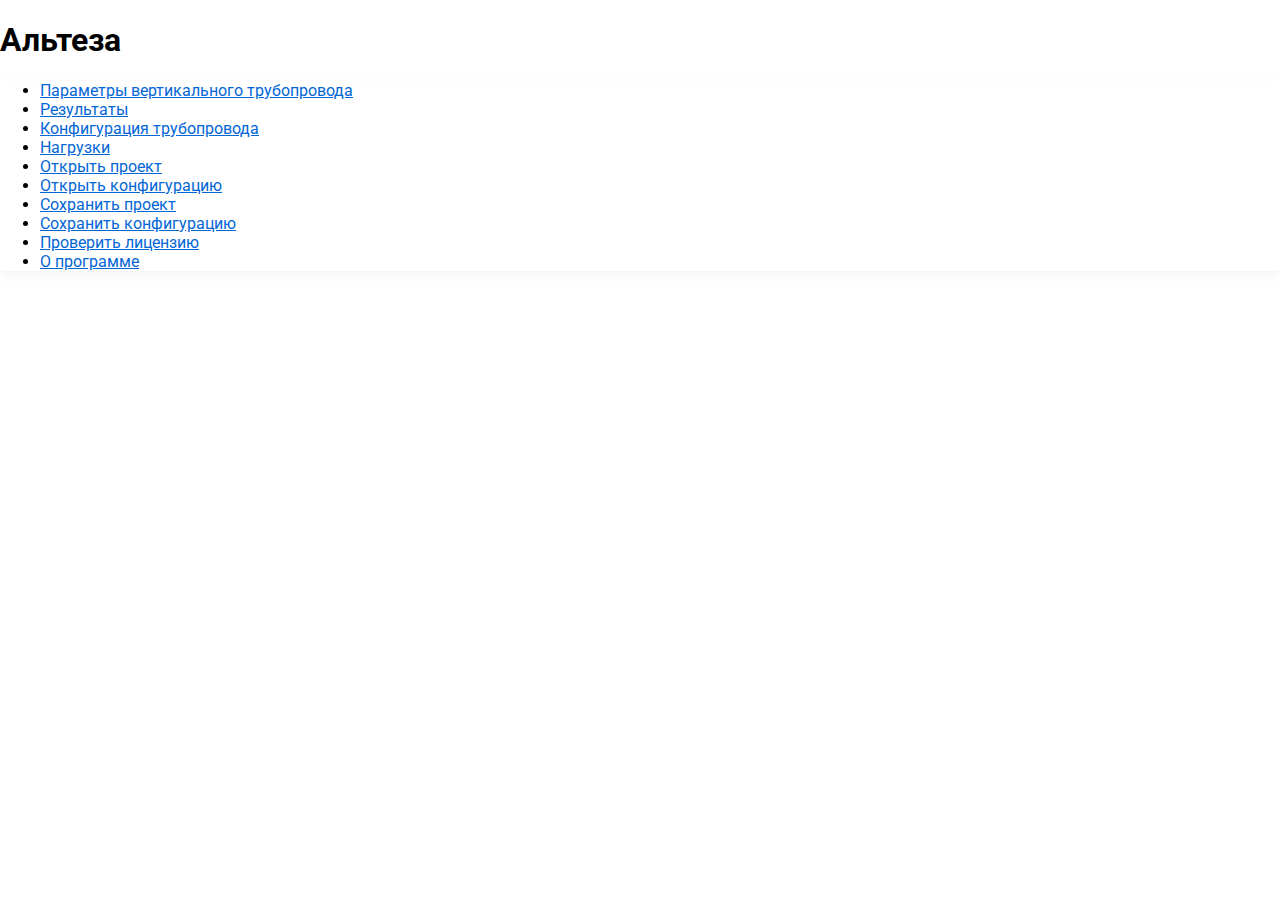
<file: index.html>
<!DOCTYPE html>
<html lang="en">
  <head>
    <meta charset="utf-8" />
    <title>Альтеза</title>
    <base href="https://ivantsov-aa.github.io/winforms/">

    <meta name="viewport" content="width=device-width, initial-scale=1" />
    <link rel="icon" type="image/x-icon" href="favicon.ico" />
      <link rel="preconnect" href="https://fonts.gstatic.com">
    <link href="https://fonts.googleapis.com/css2?family=Roboto:wght@300;400;500&display=swap" rel="stylesheet">
    <link href="https://fonts.googleapis.com/icon?family=Material+Icons" rel="stylesheet">
<link rel="stylesheet" href="styles.49ca7114cface9a26a9a.css"></head>
  <body>
    <app-root>Loading...</app-root>
  <script src="runtime-es2015.cdfb0ddb511f65fdc0a0.js" type="module"></script><script src="runtime-es5.cdfb0ddb511f65fdc0a0.js" nomodule defer></script><script src="polyfills-es5.026233df937cbf728097.js" nomodule defer></script><script src="polyfills-es2015.ffa9bb4e015925544f91.js" type="module"></script><script src="main-es2015.a7861c437849a9b32246.js" type="module"></script><script src="main-es5.a7861c437849a9b32246.js" nomodule defer></script></body>
</html>
</file>
<file: styles.49ca7114cface9a26a9a.css>
.mat-badge-content{font-weight:600;font-size:12px;font-family:Roboto,"Helvetica Neue",sans-serif}.mat-badge-small .mat-badge-content{font-size:9px}.mat-badge-large .mat-badge-content{font-size:24px}.mat-h1,.mat-headline,.mat-typography .mat-h1,.mat-typography .mat-headline,.mat-typography h1{font:400 24px/32px Roboto,"Helvetica Neue",sans-serif;letter-spacing:normal;margin:0 0 16px}.mat-h2,.mat-title,.mat-typography .mat-h2,.mat-typography .mat-title,.mat-typography h2{font:500 20px/32px Roboto,"Helvetica Neue",sans-serif;letter-spacing:normal;margin:0 0 16px}.mat-h3,.mat-subheading-2,.mat-typography .mat-h3,.mat-typography .mat-subheading-2,.mat-typography h3{font:400 16px/28px Roboto,"Helvetica Neue",sans-serif;letter-spacing:normal;margin:0 0 16px}.mat-h4,.mat-subheading-1,.mat-typography .mat-h4,.mat-typography .mat-subheading-1,.mat-typography h4{font:400 15px/24px Roboto,"Helvetica Neue",sans-serif;letter-spacing:normal;margin:0 0 16px}.mat-h5,.mat-typography .mat-h5,.mat-typography h5{font:400 calc(14px * .83)/20px Roboto,"Helvetica Neue",sans-serif;margin:0 0 12px}.mat-h6,.mat-typography .mat-h6,.mat-typography h6{font:400 calc(14px * .67)/20px Roboto,"Helvetica Neue",sans-serif;margin:0 0 12px}.mat-body-2,.mat-body-strong,.mat-typography .mat-body-2,.mat-typography .mat-body-strong{font:500 14px/24px Roboto,"Helvetica Neue",sans-serif;letter-spacing:normal}.mat-body,.mat-body-1,.mat-typography,.mat-typography .mat-body,.mat-typography .mat-body-1{font:400 14px/20px Roboto,"Helvetica Neue",sans-serif;letter-spacing:normal}.mat-body p,.mat-body-1 p,.mat-typography .mat-body p,.mat-typography .mat-body-1 p,.mat-typography p{margin:0 0 12px}.mat-caption,.mat-small,.mat-typography .mat-caption,.mat-typography .mat-small{font:400 12px/20px Roboto,"Helvetica Neue",sans-serif;letter-spacing:normal}.mat-display-4,.mat-typography .mat-display-4{font:300 112px/112px Roboto,"Helvetica Neue",sans-serif;letter-spacing:-.05em;margin:0 0 56px}.mat-display-3,.mat-typography .mat-display-3{font:400 56px/56px Roboto,"Helvetica Neue",sans-serif;letter-spacing:-.02em;margin:0 0 64px}.mat-display-2,.mat-typography .mat-display-2{font:400 45px/48px Roboto,"Helvetica Neue",sans-serif;letter-spacing:-.005em;margin:0 0 64px}.mat-display-1,.mat-typography .mat-display-1{font:400 34px/40px Roboto,"Helvetica Neue",sans-serif;letter-spacing:normal;margin:0 0 64px}.mat-bottom-sheet-container{font:400 14px/20px Roboto,"Helvetica Neue",sans-serif;letter-spacing:normal}.mat-button,.mat-fab,.mat-flat-button,.mat-icon-button,.mat-mini-fab,.mat-raised-button,.mat-stroked-button{font-family:Roboto,"Helvetica Neue",sans-serif;font-size:14px;font-weight:500}.mat-button-toggle,.mat-card{font-family:Roboto,"Helvetica Neue",sans-serif}.mat-card-title{font-size:24px;font-weight:500}.mat-card-header .mat-card-title{font-size:20px}.mat-card-content,.mat-card-subtitle{font-size:14px}.mat-checkbox{font-family:Roboto,"Helvetica Neue",sans-serif}.mat-checkbox-layout .mat-checkbox-label{line-height:24px}.mat-chip{font-size:14px;font-weight:500}.mat-chip .mat-chip-remove.mat-icon,.mat-chip .mat-chip-trailing-icon.mat-icon{font-size:18px}.mat-table{font-family:Roboto,"Helvetica Neue",sans-serif}.mat-header-cell{font-size:12px;font-weight:500}.mat-cell,.mat-footer-cell{font-size:14px}.mat-calendar{font-family:Roboto,"Helvetica Neue",sans-serif}.mat-calendar-body{font-size:13px}.mat-calendar-body-label,.mat-calendar-period-button{font-size:14px;font-weight:500}.mat-calendar-table-header th{font-size:11px;font-weight:400}.mat-dialog-title{font:500 20px/32px Roboto,"Helvetica Neue",sans-serif;letter-spacing:normal}.mat-expansion-panel-header{font-family:Roboto,"Helvetica Neue",sans-serif;font-size:15px;font-weight:400}.mat-expansion-panel-content{font:400 14px/20px Roboto,"Helvetica Neue",sans-serif;letter-spacing:normal}.mat-form-field{font-size:inherit;font-weight:400;line-height:1.125;font-family:Roboto,"Helvetica Neue",sans-serif;letter-spacing:normal}.mat-form-field-wrapper{padding-bottom:1.34375em}.mat-form-field-prefix .mat-icon,.mat-form-field-suffix .mat-icon{font-size:150%;line-height:1.125}.mat-form-field-prefix .mat-icon-button,.mat-form-field-suffix .mat-icon-button{height:1.5em;width:1.5em}.mat-form-field-prefix .mat-icon-button .mat-icon,.mat-form-field-suffix .mat-icon-button .mat-icon{height:1.125em;line-height:1.125}.mat-form-field-infix{padding:.5em 0;border-top:.84375em solid transparent}.mat-form-field-can-float .mat-input-server:focus+.mat-form-field-label-wrapper .mat-form-field-label,.mat-form-field-can-float.mat-form-field-should-float .mat-form-field-label{transform:translateY(-1.34375em) scale(.75);width:133.3333333333%}.mat-form-field-can-float .mat-input-server[label]:not(:label-shown)+.mat-form-field-label-wrapper .mat-form-field-label{transform:translateY(-1.34374em) scale(.75);width:133.3333433333%}.mat-form-field-label-wrapper{top:-.84375em;padding-top:.84375em}.mat-form-field-label{top:1.34375em}.mat-form-field-underline{bottom:1.34375em}.mat-form-field-subscript-wrapper{font-size:75%;margin-top:.6666666667em;top:calc(100% - 1.7916666667em)}.mat-form-field-appearance-legacy .mat-form-field-wrapper{padding-bottom:1.25em}.mat-form-field-appearance-legacy .mat-form-field-infix{padding:.4375em 0}.mat-form-field-appearance-legacy.mat-form-field-can-float .mat-input-server:focus+.mat-form-field-label-wrapper .mat-form-field-label,.mat-form-field-appearance-legacy.mat-form-field-can-float.mat-form-field-should-float .mat-form-field-label{transform:translateY(-1.28125em) scale(.75) perspective(100px) translateZ(.001px);width:133.3333333333%}.mat-form-field-appearance-legacy.mat-form-field-can-float .mat-form-field-autofill-control:-webkit-autofill+.mat-form-field-label-wrapper .mat-form-field-label{transform:translateY(-1.28125em) scale(.75) perspective(100px) translateZ(.00101px);width:133.3333433333%}.mat-form-field-appearance-legacy.mat-form-field-can-float .mat-input-server[label]:not(:label-shown)+.mat-form-field-label-wrapper .mat-form-field-label{transform:translateY(-1.28125em) scale(.75) perspective(100px) translateZ(.00102px);width:133.3333533333%}.mat-form-field-appearance-legacy .mat-form-field-label{top:1.28125em}.mat-form-field-appearance-legacy .mat-form-field-subscript-wrapper{margin-top:.5416666667em;top:calc(100% - 1.6666666667em)}@media print{.mat-form-field-appearance-legacy.mat-form-field-can-float .mat-input-server:focus+.mat-form-field-label-wrapper .mat-form-field-label,.mat-form-field-appearance-legacy.mat-form-field-can-float.mat-form-field-should-float .mat-form-field-label{transform:translateY(-1.28122em) scale(.75)}.mat-form-field-appearance-legacy.mat-form-field-can-float .mat-form-field-autofill-control:-webkit-autofill+.mat-form-field-label-wrapper .mat-form-field-label{transform:translateY(-1.28121em) scale(.75)}.mat-form-field-appearance-legacy.mat-form-field-can-float .mat-input-server[label]:not(:label-shown)+.mat-form-field-label-wrapper .mat-form-field-label{transform:translateY(-1.2812em) scale(.75)}}.mat-form-field-appearance-fill .mat-form-field-infix{padding:.25em 0 .75em}.mat-form-field-appearance-fill .mat-form-field-label{top:1.09375em;margin-top:-.5em}.mat-form-field-appearance-fill.mat-form-field-can-float .mat-input-server:focus+.mat-form-field-label-wrapper .mat-form-field-label,.mat-form-field-appearance-fill.mat-form-field-can-float.mat-form-field-should-float .mat-form-field-label{transform:translateY(-.59375em) scale(.75);width:133.3333333333%}.mat-form-field-appearance-fill.mat-form-field-can-float .mat-input-server[label]:not(:label-shown)+.mat-form-field-label-wrapper .mat-form-field-label{transform:translateY(-.59374em) scale(.75);width:133.3333433333%}.mat-form-field-appearance-outline .mat-form-field-infix{padding:1em 0}.mat-form-field-appearance-outline .mat-form-field-label{top:1.84375em;margin-top:-.25em}.mat-form-field-appearance-outline.mat-form-field-can-float .mat-input-server:focus+.mat-form-field-label-wrapper .mat-form-field-label,.mat-form-field-appearance-outline.mat-form-field-can-float.mat-form-field-should-float .mat-form-field-label{transform:translateY(-1.59375em) scale(.75);width:133.3333333333%}.mat-form-field-appearance-outline.mat-form-field-can-float .mat-input-server[label]:not(:label-shown)+.mat-form-field-label-wrapper .mat-form-field-label{transform:translateY(-1.59374em) scale(.75);width:133.3333433333%}.mat-grid-tile-footer,.mat-grid-tile-header{font-size:14px}.mat-grid-tile-footer .mat-line,.mat-grid-tile-header .mat-line{white-space:nowrap;overflow:hidden;text-overflow:ellipsis;display:block;box-sizing:border-box}.mat-grid-tile-footer .mat-line:nth-child(n+2),.mat-grid-tile-header .mat-line:nth-child(n+2){font-size:12px}input.mat-input-element{margin-top:-.0625em}.mat-menu-item{font-family:Roboto,"Helvetica Neue",sans-serif;font-size:14px;font-weight:400}.mat-paginator,.mat-paginator-page-size .mat-select-trigger{font-family:Roboto,"Helvetica Neue",sans-serif;font-size:12px}.mat-radio-button,.mat-select{font-family:Roboto,"Helvetica Neue",sans-serif}.mat-select-trigger{height:1.125em}.mat-slide-toggle-content{font-family:Roboto,"Helvetica Neue",sans-serif}.mat-slider-thumb-label-text{font-family:Roboto,"Helvetica Neue",sans-serif;font-size:12px;font-weight:500}.mat-stepper-horizontal,.mat-stepper-vertical{font-family:Roboto,"Helvetica Neue",sans-serif}.mat-step-label{font-size:14px;font-weight:400}.mat-step-sub-label-error{font-weight:400}.mat-step-label-error{font-size:14px}.mat-step-label-selected{font-size:14px;font-weight:500}.mat-tab-group{font-family:Roboto,"Helvetica Neue",sans-serif}.mat-tab-label,.mat-tab-link{font-family:Roboto,"Helvetica Neue",sans-serif;font-size:14px;font-weight:500}.mat-toolbar,.mat-toolbar h1,.mat-toolbar h2,.mat-toolbar h3,.mat-toolbar h4,.mat-toolbar h5,.mat-toolbar h6{font:500 20px/32px Roboto,"Helvetica Neue",sans-serif;letter-spacing:normal;margin:0}.mat-tooltip{font-family:Roboto,"Helvetica Neue",sans-serif;font-size:10px;padding-top:6px;padding-bottom:6px}.mat-tooltip-handset{font-size:14px;padding-top:8px;padding-bottom:8px}.mat-list-item,.mat-list-option{font-family:Roboto,"Helvetica Neue",sans-serif}.mat-list-base .mat-list-item{font-size:16px}.mat-list-base .mat-list-item .mat-line{white-space:nowrap;overflow:hidden;text-overflow:ellipsis;display:block;box-sizing:border-box}.mat-list-base .mat-list-item .mat-line:nth-child(n+2){font-size:14px}.mat-list-base .mat-list-option{font-size:16px}.mat-list-base .mat-list-option .mat-line{white-space:nowrap;overflow:hidden;text-overflow:ellipsis;display:block;box-sizing:border-box}.mat-list-base .mat-list-option .mat-line:nth-child(n+2){font-size:14px}.mat-list-base[dense] .mat-list-item{font-size:12px}.mat-list-base[dense] .mat-list-item .mat-line{white-space:nowrap;overflow:hidden;text-overflow:ellipsis;display:block;box-sizing:border-box}.mat-list-base[dense] .mat-list-item .mat-line:nth-child(n+2),.mat-list-base[dense] .mat-list-option{font-size:12px}.mat-list-base[dense] .mat-list-option .mat-line{white-space:nowrap;overflow:hidden;text-overflow:ellipsis;display:block;box-sizing:border-box}.mat-list-base[dense] .mat-list-option .mat-line:nth-child(n+2){font-size:12px}.mat-list-base[dense] .mat-subheader{font-family:Roboto,"Helvetica Neue",sans-serif;font-size:12px;font-weight:500}.mat-option{font-family:Roboto,"Helvetica Neue",sans-serif;font-size:16px;color:rgba(0,0,0,.87)}.mat-optgroup-label{font:500 14px/24px Roboto,"Helvetica Neue",sans-serif;letter-spacing:normal;color:rgba(0,0,0,.54)}.mat-simple-snackbar{font-family:Roboto,"Helvetica Neue",sans-serif;font-size:14px}.mat-simple-snackbar-action{line-height:1;font-family:inherit;font-size:inherit;font-weight:500}.mat-ripple{overflow:hidden;position:relative}.mat-ripple:not(:empty){transform:translateZ(0)}.mat-ripple.mat-ripple-unbounded{overflow:visible}.mat-ripple-element{position:absolute;border-radius:50%;pointer-events:none;transition:opacity,transform 0s cubic-bezier(0,0,.2,1);transform:scale(0)}.cdk-high-contrast-active .mat-ripple-element{display:none}.cdk-visually-hidden{border:0;clip:rect(0 0 0 0);height:1px;margin:-1px;overflow:hidden;padding:0;position:absolute;width:1px;white-space:nowrap;outline:0;-webkit-appearance:none;-moz-appearance:none}.cdk-global-overlay-wrapper,.cdk-overlay-container{pointer-events:none;top:0;left:0;height:100%;width:100%}.cdk-overlay-container{position:fixed;z-index:1000}.cdk-overlay-container:empty{display:none}.cdk-global-overlay-wrapper{display:flex;position:absolute;z-index:1000}.cdk-overlay-pane{position:absolute;pointer-events:auto;box-sizing:border-box;z-index:1000;display:flex;max-width:100%;max-height:100%}.cdk-overlay-backdrop{position:absolute;top:0;bottom:0;left:0;right:0;z-index:1000;pointer-events:auto;-webkit-tap-highlight-color:transparent;transition:opacity .4s cubic-bezier(.25,.8,.25,1);opacity:0}.cdk-overlay-backdrop.cdk-overlay-backdrop-showing{opacity:1}.cdk-high-contrast-active .cdk-overlay-backdrop.cdk-overlay-backdrop-showing{opacity:.6}.cdk-overlay-dark-backdrop{background:rgba(0,0,0,.32)}.cdk-overlay-transparent-backdrop{transition:visibility 1ms linear,opacity 1ms linear;visibility:hidden;opacity:1}.cdk-overlay-transparent-backdrop.cdk-overlay-backdrop-showing{opacity:0;visibility:visible}.cdk-overlay-connected-position-bounding-box{position:absolute;z-index:1000;display:flex;flex-direction:column;min-width:1px;min-height:1px}.cdk-global-scrollblock{position:fixed;width:100%;overflow-y:scroll}textarea.cdk-textarea-autosize{resize:none}textarea.cdk-textarea-autosize-measuring{padding:2px 0!important;box-sizing:content-box!important;height:auto!important;overflow:hidden!important}textarea.cdk-textarea-autosize-measuring-firefox{padding:2px 0!important;box-sizing:content-box!important;height:0!important}@keyframes cdk-text-field-autofill-start{/*!*/}@keyframes cdk-text-field-autofill-end{/*!*/}.cdk-text-field-autofill-monitored:-webkit-autofill{animation:0s 1ms cdk-text-field-autofill-start}.cdk-text-field-autofill-monitored:not(:-webkit-autofill){animation:0s 1ms cdk-text-field-autofill-end}.mat-focus-indicator,.mat-mdc-focus-indicator{position:relative}.mat-ripple-element{background-color:rgba(0,0,0,.1)}.mat-option.mat-selected:not(.mat-option-multiple):not(.mat-option-disabled),.mat-option:focus:not(.mat-option-disabled),.mat-option:hover:not(.mat-option-disabled){background:rgba(0,0,0,.04)}.mat-option.mat-active{background:rgba(0,0,0,.04);color:rgba(0,0,0,.87)}.mat-option.mat-option-disabled{color:rgba(0,0,0,.38)}.mat-primary .mat-option.mat-selected:not(.mat-option-disabled){color:#3f51b5}.mat-accent .mat-option.mat-selected:not(.mat-option-disabled){color:#ff4081}.mat-warn .mat-option.mat-selected:not(.mat-option-disabled){color:#f44336}.mat-optgroup-disabled .mat-optgroup-label{color:rgba(0,0,0,.38)}.mat-pseudo-checkbox{color:rgba(0,0,0,.54)}.mat-pseudo-checkbox::after{color:#fafafa}.mat-pseudo-checkbox-disabled{color:#b0b0b0}.mat-primary .mat-pseudo-checkbox-checked,.mat-primary .mat-pseudo-checkbox-indeterminate{background:#3f51b5}.mat-accent .mat-pseudo-checkbox-checked,.mat-accent .mat-pseudo-checkbox-indeterminate,.mat-pseudo-checkbox-checked,.mat-pseudo-checkbox-indeterminate{background:#ff4081}.mat-warn .mat-pseudo-checkbox-checked,.mat-warn .mat-pseudo-checkbox-indeterminate{background:#f44336}.mat-pseudo-checkbox-checked.mat-pseudo-checkbox-disabled,.mat-pseudo-checkbox-indeterminate.mat-pseudo-checkbox-disabled{background:#b0b0b0}.mat-app-background{background-color:#fafafa;color:rgba(0,0,0,.87)}.mat-elevation-z0{box-shadow:0 0 0 0 rgba(0,0,0,.2),0 0 0 0 rgba(0,0,0,.14),0 0 0 0 rgba(0,0,0,.12)}.mat-elevation-z1{box-shadow:0 2px 1px -1px rgba(0,0,0,.2),0 1px 1px 0 rgba(0,0,0,.14),0 1px 3px 0 rgba(0,0,0,.12)}.mat-elevation-z2{box-shadow:0 3px 1px -2px rgba(0,0,0,.2),0 2px 2px 0 rgba(0,0,0,.14),0 1px 5px 0 rgba(0,0,0,.12)}.mat-elevation-z3{box-shadow:0 3px 3px -2px rgba(0,0,0,.2),0 3px 4px 0 rgba(0,0,0,.14),0 1px 8px 0 rgba(0,0,0,.12)}.mat-elevation-z4{box-shadow:0 2px 4px -1px rgba(0,0,0,.2),0 4px 5px 0 rgba(0,0,0,.14),0 1px 10px 0 rgba(0,0,0,.12)}.mat-elevation-z5{box-shadow:0 3px 5px -1px rgba(0,0,0,.2),0 5px 8px 0 rgba(0,0,0,.14),0 1px 14px 0 rgba(0,0,0,.12)}.mat-elevation-z6{box-shadow:0 3px 5px -1px rgba(0,0,0,.2),0 6px 10px 0 rgba(0,0,0,.14),0 1px 18px 0 rgba(0,0,0,.12)}.mat-elevation-z7{box-shadow:0 4px 5px -2px rgba(0,0,0,.2),0 7px 10px 1px rgba(0,0,0,.14),0 2px 16px 1px rgba(0,0,0,.12)}.mat-elevation-z8{box-shadow:0 5px 5px -3px rgba(0,0,0,.2),0 8px 10px 1px rgba(0,0,0,.14),0 3px 14px 2px rgba(0,0,0,.12)}.mat-elevation-z9{box-shadow:0 5px 6px -3px rgba(0,0,0,.2),0 9px 12px 1px rgba(0,0,0,.14),0 3px 16px 2px rgba(0,0,0,.12)}.mat-elevation-z10{box-shadow:0 6px 6px -3px rgba(0,0,0,.2),0 10px 14px 1px rgba(0,0,0,.14),0 4px 18px 3px rgba(0,0,0,.12)}.mat-elevation-z11{box-shadow:0 6px 7px -4px rgba(0,0,0,.2),0 11px 15px 1px rgba(0,0,0,.14),0 4px 20px 3px rgba(0,0,0,.12)}.mat-elevation-z12{box-shadow:0 7px 8px -4px rgba(0,0,0,.2),0 12px 17px 2px rgba(0,0,0,.14),0 5px 22px 4px rgba(0,0,0,.12)}.mat-elevation-z13{box-shadow:0 7px 8px -4px rgba(0,0,0,.2),0 13px 19px 2px rgba(0,0,0,.14),0 5px 24px 4px rgba(0,0,0,.12)}.mat-elevation-z14{box-shadow:0 7px 9px -4px rgba(0,0,0,.2),0 14px 21px 2px rgba(0,0,0,.14),0 5px 26px 4px rgba(0,0,0,.12)}.mat-elevation-z15{box-shadow:0 8px 9px -5px rgba(0,0,0,.2),0 15px 22px 2px rgba(0,0,0,.14),0 6px 28px 5px rgba(0,0,0,.12)}.mat-elevation-z16{box-shadow:0 8px 10px -5px rgba(0,0,0,.2),0 16px 24px 2px rgba(0,0,0,.14),0 6px 30px 5px rgba(0,0,0,.12)}.mat-elevation-z17{box-shadow:0 8px 11px -5px rgba(0,0,0,.2),0 17px 26px 2px rgba(0,0,0,.14),0 6px 32px 5px rgba(0,0,0,.12)}.mat-elevation-z18{box-shadow:0 9px 11px -5px rgba(0,0,0,.2),0 18px 28px 2px rgba(0,0,0,.14),0 7px 34px 6px rgba(0,0,0,.12)}.mat-elevation-z19{box-shadow:0 9px 12px -6px rgba(0,0,0,.2),0 19px 29px 2px rgba(0,0,0,.14),0 7px 36px 6px rgba(0,0,0,.12)}.mat-elevation-z20{box-shadow:0 10px 13px -6px rgba(0,0,0,.2),0 20px 31px 3px rgba(0,0,0,.14),0 8px 38px 7px rgba(0,0,0,.12)}.mat-elevation-z21{box-shadow:0 10px 13px -6px rgba(0,0,0,.2),0 21px 33px 3px rgba(0,0,0,.14),0 8px 40px 7px rgba(0,0,0,.12)}.mat-elevation-z22{box-shadow:0 10px 14px -6px rgba(0,0,0,.2),0 22px 35px 3px rgba(0,0,0,.14),0 8px 42px 7px rgba(0,0,0,.12)}.mat-elevation-z23{box-shadow:0 11px 14px -7px rgba(0,0,0,.2),0 23px 36px 3px rgba(0,0,0,.14),0 9px 44px 8px rgba(0,0,0,.12)}.mat-elevation-z24{box-shadow:0 11px 15px -7px rgba(0,0,0,.2),0 24px 38px 3px rgba(0,0,0,.14),0 9px 46px 8px rgba(0,0,0,.12)}.mat-theme-loaded-marker{display:none}.mat-autocomplete-panel{background:#fff;color:rgba(0,0,0,.87)}.mat-autocomplete-panel:not([class*=mat-elevation-z]){box-shadow:0 2px 4px -1px rgba(0,0,0,.2),0 4px 5px 0 rgba(0,0,0,.14),0 1px 10px 0 rgba(0,0,0,.12)}.mat-autocomplete-panel .mat-option.mat-selected:not(.mat-active):not(:hover){background:#fff}.mat-autocomplete-panel .mat-option.mat-selected:not(.mat-active):not(:hover):not(.mat-option-disabled){color:rgba(0,0,0,.87)}.mat-badge{position:relative}.mat-badge.mat-badge{overflow:visible}.mat-badge-hidden .mat-badge-content{display:none}.mat-badge-content{position:absolute;text-align:center;display:inline-block;border-radius:50%;transition:transform .2s ease-in-out;transform:scale(.6);overflow:hidden;white-space:nowrap;text-overflow:ellipsis;pointer-events:none;color:#fff;background:#3f51b5}.mat-badge-content._mat-animation-noopable,.ng-animate-disabled .mat-badge-content{transition:none}.mat-badge-content.mat-badge-active{transform:none}.mat-badge-small .mat-badge-content{width:16px;height:16px;line-height:16px}.mat-badge-small.mat-badge-above .mat-badge-content{top:-8px}.mat-badge-small.mat-badge-below .mat-badge-content{bottom:-8px}.mat-badge-small.mat-badge-before .mat-badge-content{left:-16px}[dir=rtl] .mat-badge-small.mat-badge-before .mat-badge-content{left:auto;right:-16px}.mat-badge-small.mat-badge-after .mat-badge-content{right:-16px}[dir=rtl] .mat-badge-small.mat-badge-after .mat-badge-content{right:auto;left:-16px}.mat-badge-small.mat-badge-overlap.mat-badge-before .mat-badge-content{left:-8px}[dir=rtl] .mat-badge-small.mat-badge-overlap.mat-badge-before .mat-badge-content{left:auto;right:-8px}.mat-badge-small.mat-badge-overlap.mat-badge-after .mat-badge-content{right:-8px}[dir=rtl] .mat-badge-small.mat-badge-overlap.mat-badge-after .mat-badge-content{right:auto;left:-8px}.mat-badge-medium .mat-badge-content{width:22px;height:22px;line-height:22px}.mat-badge-medium.mat-badge-above .mat-badge-content{top:-11px}.mat-badge-medium.mat-badge-below .mat-badge-content{bottom:-11px}.mat-badge-medium.mat-badge-before .mat-badge-content{left:-22px}[dir=rtl] .mat-badge-medium.mat-badge-before .mat-badge-content{left:auto;right:-22px}.mat-badge-medium.mat-badge-after .mat-badge-content{right:-22px}[dir=rtl] .mat-badge-medium.mat-badge-after .mat-badge-content{right:auto;left:-22px}.mat-badge-medium.mat-badge-overlap.mat-badge-before .mat-badge-content{left:-11px}[dir=rtl] .mat-badge-medium.mat-badge-overlap.mat-badge-before .mat-badge-content{left:auto;right:-11px}.mat-badge-medium.mat-badge-overlap.mat-badge-after .mat-badge-content{right:-11px}[dir=rtl] .mat-badge-medium.mat-badge-overlap.mat-badge-after .mat-badge-content{right:auto;left:-11px}.mat-badge-large .mat-badge-content{width:28px;height:28px;line-height:28px}.mat-badge-large.mat-badge-above .mat-badge-content{top:-14px}.mat-badge-large.mat-badge-below .mat-badge-content{bottom:-14px}.mat-badge-large.mat-badge-before .mat-badge-content{left:-28px}[dir=rtl] .mat-badge-large.mat-badge-before .mat-badge-content{left:auto;right:-28px}.mat-badge-large.mat-badge-after .mat-badge-content{right:-28px}[dir=rtl] .mat-badge-large.mat-badge-after .mat-badge-content{right:auto;left:-28px}.mat-badge-large.mat-badge-overlap.mat-badge-before .mat-badge-content{left:-14px}[dir=rtl] .mat-badge-large.mat-badge-overlap.mat-badge-before .mat-badge-content{left:auto;right:-14px}.mat-badge-large.mat-badge-overlap.mat-badge-after .mat-badge-content{right:-14px}[dir=rtl] .mat-badge-large.mat-badge-overlap.mat-badge-after .mat-badge-content{right:auto;left:-14px}.cdk-high-contrast-active .mat-badge-content{outline:solid 1px;border-radius:0}.mat-badge-accent .mat-badge-content{background:#ff4081;color:#fff}.mat-badge-warn .mat-badge-content{color:#fff;background:#f44336}.mat-badge-disabled .mat-badge-content{background:#b9b9b9;color:rgba(0,0,0,.38)}.mat-bottom-sheet-container{box-shadow:0 8px 10px -5px rgba(0,0,0,.2),0 16px 24px 2px rgba(0,0,0,.14),0 6px 30px 5px rgba(0,0,0,.12);background:#fff;color:rgba(0,0,0,.87)}.mat-button,.mat-icon-button,.mat-stroked-button{color:inherit;background:0 0}.mat-button.mat-primary,.mat-icon-button.mat-primary,.mat-stroked-button.mat-primary{color:#3f51b5}.mat-button.mat-accent,.mat-icon-button.mat-accent,.mat-stroked-button.mat-accent{color:#ff4081}.mat-button.mat-warn,.mat-icon-button.mat-warn,.mat-stroked-button.mat-warn{color:#f44336}.mat-button.mat-accent.mat-button-disabled,.mat-button.mat-button-disabled.mat-button-disabled,.mat-button.mat-primary.mat-button-disabled,.mat-button.mat-warn.mat-button-disabled,.mat-icon-button.mat-accent.mat-button-disabled,.mat-icon-button.mat-button-disabled.mat-button-disabled,.mat-icon-button.mat-primary.mat-button-disabled,.mat-icon-button.mat-warn.mat-button-disabled,.mat-stroked-button.mat-accent.mat-button-disabled,.mat-stroked-button.mat-button-disabled.mat-button-disabled,.mat-stroked-button.mat-primary.mat-button-disabled,.mat-stroked-button.mat-warn.mat-button-disabled{color:rgba(0,0,0,.26)}.mat-button.mat-primary .mat-button-focus-overlay,.mat-icon-button.mat-primary .mat-button-focus-overlay,.mat-stroked-button.mat-primary .mat-button-focus-overlay{background-color:#3f51b5}.mat-button.mat-accent .mat-button-focus-overlay,.mat-icon-button.mat-accent .mat-button-focus-overlay,.mat-stroked-button.mat-accent .mat-button-focus-overlay{background-color:#ff4081}.mat-button.mat-warn .mat-button-focus-overlay,.mat-icon-button.mat-warn .mat-button-focus-overlay,.mat-stroked-button.mat-warn .mat-button-focus-overlay{background-color:#f44336}.mat-button.mat-button-disabled .mat-button-focus-overlay,.mat-icon-button.mat-button-disabled .mat-button-focus-overlay,.mat-stroked-button.mat-button-disabled .mat-button-focus-overlay{background-color:transparent}.mat-button .mat-ripple-element,.mat-icon-button .mat-ripple-element,.mat-stroked-button .mat-ripple-element{opacity:.1;background-color:currentColor}.mat-button-focus-overlay{background:#000}.mat-stroked-button:not(.mat-button-disabled){border-color:rgba(0,0,0,.12)}.mat-fab,.mat-flat-button,.mat-mini-fab,.mat-raised-button{color:rgba(0,0,0,.87);background-color:#fff}.mat-fab.mat-accent,.mat-fab.mat-primary,.mat-fab.mat-warn,.mat-flat-button.mat-accent,.mat-flat-button.mat-primary,.mat-flat-button.mat-warn,.mat-mini-fab.mat-accent,.mat-mini-fab.mat-primary,.mat-mini-fab.mat-warn,.mat-raised-button.mat-accent,.mat-raised-button.mat-primary,.mat-raised-button.mat-warn{color:#fff}.mat-fab.mat-accent.mat-button-disabled,.mat-fab.mat-button-disabled.mat-button-disabled,.mat-fab.mat-primary.mat-button-disabled,.mat-fab.mat-warn.mat-button-disabled,.mat-flat-button.mat-accent.mat-button-disabled,.mat-flat-button.mat-button-disabled.mat-button-disabled,.mat-flat-button.mat-primary.mat-button-disabled,.mat-flat-button.mat-warn.mat-button-disabled,.mat-mini-fab.mat-accent.mat-button-disabled,.mat-mini-fab.mat-button-disabled.mat-button-disabled,.mat-mini-fab.mat-primary.mat-button-disabled,.mat-mini-fab.mat-warn.mat-button-disabled,.mat-raised-button.mat-accent.mat-button-disabled,.mat-raised-button.mat-button-disabled.mat-button-disabled,.mat-raised-button.mat-primary.mat-button-disabled,.mat-raised-button.mat-warn.mat-button-disabled{color:rgba(0,0,0,.26);background-color:rgba(0,0,0,.12)}.mat-fab.mat-primary,.mat-flat-button.mat-primary,.mat-mini-fab.mat-primary,.mat-raised-button.mat-primary{background-color:#3f51b5}.mat-fab.mat-accent,.mat-flat-button.mat-accent,.mat-mini-fab.mat-accent,.mat-raised-button.mat-accent{background-color:#ff4081}.mat-fab.mat-warn,.mat-flat-button.mat-warn,.mat-mini-fab.mat-warn,.mat-raised-button.mat-warn{background-color:#f44336}.mat-fab.mat-accent .mat-ripple-element,.mat-fab.mat-primary .mat-ripple-element,.mat-fab.mat-warn .mat-ripple-element,.mat-flat-button.mat-accent .mat-ripple-element,.mat-flat-button.mat-primary .mat-ripple-element,.mat-flat-button.mat-warn .mat-ripple-element,.mat-mini-fab.mat-accent .mat-ripple-element,.mat-mini-fab.mat-primary .mat-ripple-element,.mat-mini-fab.mat-warn .mat-ripple-element,.mat-raised-button.mat-accent .mat-ripple-element,.mat-raised-button.mat-primary .mat-ripple-element,.mat-raised-button.mat-warn .mat-ripple-element{background-color:rgba(255,255,255,.1)}.mat-flat-button:not([class*=mat-elevation-z]),.mat-stroked-button:not([class*=mat-elevation-z]){box-shadow:0 0 0 0 rgba(0,0,0,.2),0 0 0 0 rgba(0,0,0,.14),0 0 0 0 rgba(0,0,0,.12)}.mat-raised-button:not([class*=mat-elevation-z]){box-shadow:0 3px 1px -2px rgba(0,0,0,.2),0 2px 2px 0 rgba(0,0,0,.14),0 1px 5px 0 rgba(0,0,0,.12)}.mat-raised-button:not(.mat-button-disabled):active:not([class*=mat-elevation-z]){box-shadow:0 5px 5px -3px rgba(0,0,0,.2),0 8px 10px 1px rgba(0,0,0,.14),0 3px 14px 2px rgba(0,0,0,.12)}.mat-raised-button.mat-button-disabled:not([class*=mat-elevation-z]){box-shadow:0 0 0 0 rgba(0,0,0,.2),0 0 0 0 rgba(0,0,0,.14),0 0 0 0 rgba(0,0,0,.12)}.mat-fab:not([class*=mat-elevation-z]),.mat-mini-fab:not([class*=mat-elevation-z]){box-shadow:0 3px 5px -1px rgba(0,0,0,.2),0 6px 10px 0 rgba(0,0,0,.14),0 1px 18px 0 rgba(0,0,0,.12)}.mat-fab:not(.mat-button-disabled):active:not([class*=mat-elevation-z]),.mat-mini-fab:not(.mat-button-disabled):active:not([class*=mat-elevation-z]){box-shadow:0 7px 8px -4px rgba(0,0,0,.2),0 12px 17px 2px rgba(0,0,0,.14),0 5px 22px 4px rgba(0,0,0,.12)}.mat-fab.mat-button-disabled:not([class*=mat-elevation-z]),.mat-mini-fab.mat-button-disabled:not([class*=mat-elevation-z]){box-shadow:0 0 0 0 rgba(0,0,0,.2),0 0 0 0 rgba(0,0,0,.14),0 0 0 0 rgba(0,0,0,.12)}.mat-button-toggle-group:not([class*=mat-elevation-z]),.mat-button-toggle-standalone:not([class*=mat-elevation-z]){box-shadow:0 3px 1px -2px rgba(0,0,0,.2),0 2px 2px 0 rgba(0,0,0,.14),0 1px 5px 0 rgba(0,0,0,.12)}.mat-button-toggle-group-appearance-standard:not([class*=mat-elevation-z]),.mat-button-toggle-standalone.mat-button-toggle-appearance-standard:not([class*=mat-elevation-z]){box-shadow:none}.mat-button-toggle{color:rgba(0,0,0,.38)}.mat-button-toggle .mat-button-toggle-focus-overlay{background-color:rgba(0,0,0,.12)}.mat-button-toggle-appearance-standard{color:rgba(0,0,0,.87);background:#fff}.mat-button-toggle-appearance-standard .mat-button-toggle-focus-overlay{background-color:#000}.mat-button-toggle-group-appearance-standard .mat-button-toggle+.mat-button-toggle{border-left:1px solid #e0e0e0}[dir=rtl] .mat-button-toggle-group-appearance-standard .mat-button-toggle+.mat-button-toggle{border-left:none;border-right:1px solid #e0e0e0}.mat-button-toggle-group-appearance-standard.mat-button-toggle-vertical .mat-button-toggle+.mat-button-toggle{border-left:none;border-right:none;border-top:1px solid #e0e0e0}.mat-button-toggle-checked{background-color:#e0e0e0;color:rgba(0,0,0,.54)}.mat-button-toggle-checked.mat-button-toggle-appearance-standard{color:rgba(0,0,0,.87)}.mat-button-toggle-disabled{color:rgba(0,0,0,.26);background-color:#eee}.mat-button-toggle-disabled.mat-button-toggle-appearance-standard{background:#fff}.mat-button-toggle-disabled.mat-button-toggle-checked{background-color:#bdbdbd}.mat-button-toggle-group-appearance-standard,.mat-button-toggle-standalone.mat-button-toggle-appearance-standard{border:1px solid #e0e0e0}.mat-button-toggle-appearance-standard .mat-button-toggle-label-content{line-height:48px}.mat-card{background:#fff;color:rgba(0,0,0,.87)}.mat-card:not([class*=mat-elevation-z]){box-shadow:0 2px 1px -1px rgba(0,0,0,.2),0 1px 1px 0 rgba(0,0,0,.14),0 1px 3px 0 rgba(0,0,0,.12)}.mat-card.mat-card-flat:not([class*=mat-elevation-z]){box-shadow:0 0 0 0 rgba(0,0,0,.2),0 0 0 0 rgba(0,0,0,.14),0 0 0 0 rgba(0,0,0,.12)}.mat-card-subtitle{color:rgba(0,0,0,.54)}.mat-checkbox-frame{border-color:rgba(0,0,0,.54)}.mat-checkbox-checkmark{fill:#fafafa}.mat-checkbox-checkmark-path{stroke:#fafafa!important}.mat-checkbox-mixedmark{background-color:#fafafa}.mat-checkbox-checked.mat-primary .mat-checkbox-background,.mat-checkbox-indeterminate.mat-primary .mat-checkbox-background{background-color:#3f51b5}.mat-checkbox-checked.mat-accent .mat-checkbox-background,.mat-checkbox-indeterminate.mat-accent .mat-checkbox-background{background-color:#ff4081}.mat-checkbox-checked.mat-warn .mat-checkbox-background,.mat-checkbox-indeterminate.mat-warn .mat-checkbox-background{background-color:#f44336}.mat-checkbox-disabled.mat-checkbox-checked .mat-checkbox-background,.mat-checkbox-disabled.mat-checkbox-indeterminate .mat-checkbox-background{background-color:#b0b0b0}.mat-checkbox-disabled:not(.mat-checkbox-checked) .mat-checkbox-frame{border-color:#b0b0b0}.mat-checkbox-disabled .mat-checkbox-label{color:rgba(0,0,0,.38)}.mat-checkbox .mat-ripple-element{background-color:#000}.mat-checkbox-checked:not(.mat-checkbox-disabled).mat-primary .mat-ripple-element,.mat-checkbox:active:not(.mat-checkbox-disabled).mat-primary .mat-ripple-element{background:#3f51b5}.mat-checkbox-checked:not(.mat-checkbox-disabled).mat-accent .mat-ripple-element,.mat-checkbox:active:not(.mat-checkbox-disabled).mat-accent .mat-ripple-element{background:#ff4081}.mat-checkbox-checked:not(.mat-checkbox-disabled).mat-warn .mat-ripple-element,.mat-checkbox:active:not(.mat-checkbox-disabled).mat-warn .mat-ripple-element{background:#f44336}.mat-chip.mat-standard-chip{background-color:#e0e0e0;color:rgba(0,0,0,.87)}.mat-chip.mat-standard-chip .mat-chip-remove{color:rgba(0,0,0,.87);opacity:.4}.mat-chip.mat-standard-chip:not(.mat-chip-disabled):active{box-shadow:0 3px 3px -2px rgba(0,0,0,.2),0 3px 4px 0 rgba(0,0,0,.14),0 1px 8px 0 rgba(0,0,0,.12)}.mat-chip.mat-standard-chip:not(.mat-chip-disabled) .mat-chip-remove:hover{opacity:.54}.mat-chip.mat-standard-chip.mat-chip-disabled{opacity:.4}.mat-chip.mat-standard-chip::after{background:#000}.mat-chip.mat-standard-chip.mat-chip-selected.mat-primary{background-color:#3f51b5;color:#fff}.mat-chip.mat-standard-chip.mat-chip-selected.mat-primary .mat-chip-remove{color:#fff;opacity:.4}.mat-chip.mat-standard-chip.mat-chip-selected.mat-primary .mat-ripple-element{background-color:rgba(255,255,255,.1)}.mat-chip.mat-standard-chip.mat-chip-selected.mat-warn{background-color:#f44336;color:#fff}.mat-chip.mat-standard-chip.mat-chip-selected.mat-warn .mat-chip-remove{color:#fff;opacity:.4}.mat-chip.mat-standard-chip.mat-chip-selected.mat-warn .mat-ripple-element{background-color:rgba(255,255,255,.1)}.mat-chip.mat-standard-chip.mat-chip-selected.mat-accent{background-color:#ff4081;color:#fff}.mat-chip.mat-standard-chip.mat-chip-selected.mat-accent .mat-chip-remove{color:#fff;opacity:.4}.mat-chip.mat-standard-chip.mat-chip-selected.mat-accent .mat-ripple-element{background-color:rgba(255,255,255,.1)}.mat-table{background:#fff}.mat-table tbody,.mat-table tfoot,.mat-table thead,.mat-table-sticky,[mat-footer-row],[mat-header-row],[mat-row],mat-footer-row,mat-header-row,mat-row{background:inherit}mat-footer-row,mat-header-row,mat-row,td.mat-cell,td.mat-footer-cell,th.mat-header-cell{border-bottom-color:rgba(0,0,0,.12)}.mat-header-cell{color:rgba(0,0,0,.54)}.mat-cell,.mat-footer-cell{color:rgba(0,0,0,.87)}.mat-calendar-arrow{fill:rgba(0,0,0,.54)}.mat-datepicker-content .mat-calendar-next-button,.mat-datepicker-content .mat-calendar-previous-button,.mat-datepicker-toggle{color:rgba(0,0,0,.54)}.mat-calendar-table-header-divider::after{background:rgba(0,0,0,.12)}.mat-calendar-body-label,.mat-calendar-table-header{color:rgba(0,0,0,.54)}.mat-calendar-body-cell-content,.mat-date-range-input-separator{color:rgba(0,0,0,.87);border-color:transparent}.mat-calendar-body-disabled>.mat-calendar-body-cell-content:not(.mat-calendar-body-selected):not(.mat-calendar-body-comparison-identical),.mat-form-field-disabled .mat-date-range-input-separator{color:rgba(0,0,0,.38)}.mat-calendar-body-in-preview{color:rgba(0,0,0,.24)}.mat-calendar-body-today:not(.mat-calendar-body-selected):not(.mat-calendar-body-comparison-identical){border-color:rgba(0,0,0,.38)}.mat-calendar-body-disabled>.mat-calendar-body-today:not(.mat-calendar-body-selected):not(.mat-calendar-body-comparison-identical){border-color:rgba(0,0,0,.18)}.mat-calendar-body-in-range::before{background:rgba(63,81,181,.2)}.mat-calendar-body-comparison-identical,.mat-calendar-body-in-comparison-range::before{background:rgba(249,171,0,.2)}.mat-calendar-body-comparison-bridge-start::before,[dir=rtl] .mat-calendar-body-comparison-bridge-end::before{background:linear-gradient(to right,rgba(63,81,181,.2) 50%,rgba(249,171,0,.2) 50%)}.mat-calendar-body-comparison-bridge-end::before,[dir=rtl] .mat-calendar-body-comparison-bridge-start::before{background:linear-gradient(to left,rgba(63,81,181,.2) 50%,rgba(249,171,0,.2) 50%)}.mat-calendar-body-in-comparison-range.mat-calendar-body-in-range::after,.mat-calendar-body-in-range>.mat-calendar-body-comparison-identical{background:#a8dab5}.mat-calendar-body-comparison-identical.mat-calendar-body-selected,.mat-calendar-body-in-comparison-range>.mat-calendar-body-selected{background:#46a35e}.mat-calendar-body-selected{background-color:#3f51b5;color:#fff}.mat-calendar-body-disabled>.mat-calendar-body-selected{background-color:rgba(63,81,181,.4)}.mat-calendar-body-today.mat-calendar-body-selected{box-shadow:inset 0 0 0 1px #fff}.cdk-keyboard-focused .mat-calendar-body-active>.mat-calendar-body-cell-content:not(.mat-calendar-body-selected):not(.mat-calendar-body-comparison-identical),.cdk-program-focused .mat-calendar-body-active>.mat-calendar-body-cell-content:not(.mat-calendar-body-selected):not(.mat-calendar-body-comparison-identical){background-color:rgba(63,81,181,.3)}.mat-datepicker-content{box-shadow:0 2px 4px -1px rgba(0,0,0,.2),0 4px 5px 0 rgba(0,0,0,.14),0 1px 10px 0 rgba(0,0,0,.12);background-color:#fff;color:rgba(0,0,0,.87)}.mat-datepicker-content.mat-accent .mat-calendar-body-in-range::before{background:rgba(255,64,129,.2)}.mat-datepicker-content.mat-accent .mat-calendar-body-comparison-identical,.mat-datepicker-content.mat-accent .mat-calendar-body-in-comparison-range::before{background:rgba(249,171,0,.2)}.mat-datepicker-content.mat-accent .mat-calendar-body-comparison-bridge-start::before,.mat-datepicker-content.mat-accent [dir=rtl] .mat-calendar-body-comparison-bridge-end::before{background:linear-gradient(to right,rgba(255,64,129,.2) 50%,rgba(249,171,0,.2) 50%)}.mat-datepicker-content.mat-accent .mat-calendar-body-comparison-bridge-end::before,.mat-datepicker-content.mat-accent [dir=rtl] .mat-calendar-body-comparison-bridge-start::before{background:linear-gradient(to left,rgba(255,64,129,.2) 50%,rgba(249,171,0,.2) 50%)}.mat-datepicker-content.mat-accent .mat-calendar-body-in-comparison-range.mat-calendar-body-in-range::after,.mat-datepicker-content.mat-accent .mat-calendar-body-in-range>.mat-calendar-body-comparison-identical{background:#a8dab5}.mat-datepicker-content.mat-accent .mat-calendar-body-comparison-identical.mat-calendar-body-selected,.mat-datepicker-content.mat-accent .mat-calendar-body-in-comparison-range>.mat-calendar-body-selected{background:#46a35e}.mat-datepicker-content.mat-accent .mat-calendar-body-selected{background-color:#ff4081;color:#fff}.mat-datepicker-content.mat-accent .mat-calendar-body-disabled>.mat-calendar-body-selected{background-color:rgba(255,64,129,.4)}.mat-datepicker-content.mat-accent .mat-calendar-body-today.mat-calendar-body-selected{box-shadow:inset 0 0 0 1px #fff}.mat-datepicker-content.mat-accent .cdk-keyboard-focused .mat-calendar-body-active>.mat-calendar-body-cell-content:not(.mat-calendar-body-selected):not(.mat-calendar-body-comparison-identical),.mat-datepicker-content.mat-accent .cdk-program-focused .mat-calendar-body-active>.mat-calendar-body-cell-content:not(.mat-calendar-body-selected):not(.mat-calendar-body-comparison-identical){background-color:rgba(255,64,129,.3)}.mat-datepicker-content.mat-warn .mat-calendar-body-in-range::before{background:rgba(244,67,54,.2)}.mat-datepicker-content.mat-warn .mat-calendar-body-comparison-identical,.mat-datepicker-content.mat-warn .mat-calendar-body-in-comparison-range::before{background:rgba(249,171,0,.2)}.mat-datepicker-content.mat-warn .mat-calendar-body-comparison-bridge-start::before,.mat-datepicker-content.mat-warn [dir=rtl] .mat-calendar-body-comparison-bridge-end::before{background:linear-gradient(to right,rgba(244,67,54,.2) 50%,rgba(249,171,0,.2) 50%)}.mat-datepicker-content.mat-warn .mat-calendar-body-comparison-bridge-end::before,.mat-datepicker-content.mat-warn [dir=rtl] .mat-calendar-body-comparison-bridge-start::before{background:linear-gradient(to left,rgba(244,67,54,.2) 50%,rgba(249,171,0,.2) 50%)}.mat-datepicker-content.mat-warn .mat-calendar-body-in-comparison-range.mat-calendar-body-in-range::after,.mat-datepicker-content.mat-warn .mat-calendar-body-in-range>.mat-calendar-body-comparison-identical{background:#a8dab5}.mat-datepicker-content.mat-warn .mat-calendar-body-comparison-identical.mat-calendar-body-selected,.mat-datepicker-content.mat-warn .mat-calendar-body-in-comparison-range>.mat-calendar-body-selected{background:#46a35e}.mat-datepicker-content.mat-warn .mat-calendar-body-selected{background-color:#f44336;color:#fff}.mat-datepicker-content.mat-warn .mat-calendar-body-disabled>.mat-calendar-body-selected{background-color:rgba(244,67,54,.4)}.mat-datepicker-content.mat-warn .mat-calendar-body-today.mat-calendar-body-selected{box-shadow:inset 0 0 0 1px #fff}.mat-datepicker-content.mat-warn .cdk-keyboard-focused .mat-calendar-body-active>.mat-calendar-body-cell-content:not(.mat-calendar-body-selected):not(.mat-calendar-body-comparison-identical),.mat-datepicker-content.mat-warn .cdk-program-focused .mat-calendar-body-active>.mat-calendar-body-cell-content:not(.mat-calendar-body-selected):not(.mat-calendar-body-comparison-identical){background-color:rgba(244,67,54,.3)}@media(hover:hover){.mat-calendar-body-cell:not(.mat-calendar-body-disabled):hover>.mat-calendar-body-cell-content:not(.mat-calendar-body-selected):not(.mat-calendar-body-comparison-identical){background-color:rgba(63,81,181,.3)}.mat-datepicker-content.mat-accent .mat-calendar-body-cell:not(.mat-calendar-body-disabled):hover>.mat-calendar-body-cell-content:not(.mat-calendar-body-selected):not(.mat-calendar-body-comparison-identical){background-color:rgba(255,64,129,.3)}.mat-datepicker-content.mat-warn .mat-calendar-body-cell:not(.mat-calendar-body-disabled):hover>.mat-calendar-body-cell-content:not(.mat-calendar-body-selected):not(.mat-calendar-body-comparison-identical){background-color:rgba(244,67,54,.3)}}.mat-datepicker-content-touch{box-shadow:0 11px 15px -7px rgba(0,0,0,.2),0 24px 38px 3px rgba(0,0,0,.14),0 9px 46px 8px rgba(0,0,0,.12)}.mat-datepicker-toggle-active{color:#3f51b5}.mat-datepicker-toggle-active.mat-accent{color:#ff4081}.mat-datepicker-toggle-active.mat-warn{color:#f44336}.mat-date-range-input-inner[disabled]{color:rgba(0,0,0,.38)}.mat-dialog-container{box-shadow:0 11px 15px -7px rgba(0,0,0,.2),0 24px 38px 3px rgba(0,0,0,.14),0 9px 46px 8px rgba(0,0,0,.12);background:#fff;color:rgba(0,0,0,.87)}.mat-divider{border-top-color:rgba(0,0,0,.12)}.mat-divider-vertical{border-right-color:rgba(0,0,0,.12)}.mat-expansion-panel{background:#fff;color:rgba(0,0,0,.87)}.mat-expansion-panel:not([class*=mat-elevation-z]){box-shadow:0 3px 1px -2px rgba(0,0,0,.2),0 2px 2px 0 rgba(0,0,0,.14),0 1px 5px 0 rgba(0,0,0,.12)}.mat-action-row{border-top-color:rgba(0,0,0,.12)}.mat-expansion-panel .mat-expansion-panel-header.cdk-keyboard-focused:not([aria-disabled=true]),.mat-expansion-panel .mat-expansion-panel-header.cdk-program-focused:not([aria-disabled=true]),.mat-expansion-panel:not(.mat-expanded) .mat-expansion-panel-header:hover:not([aria-disabled=true]){background:rgba(0,0,0,.04)}@media(hover:none){.mat-expansion-panel:not(.mat-expanded):not([aria-disabled=true]) .mat-expansion-panel-header:hover{background:#fff}}.mat-expansion-panel-header-title{color:rgba(0,0,0,.87)}.mat-expansion-indicator::after,.mat-expansion-panel-header-description{color:rgba(0,0,0,.54)}.mat-expansion-panel-header[aria-disabled=true]{color:rgba(0,0,0,.26)}.mat-expansion-panel-header[aria-disabled=true] .mat-expansion-panel-header-description,.mat-expansion-panel-header[aria-disabled=true] .mat-expansion-panel-header-title{color:inherit}.mat-expansion-panel-header{height:48px}.mat-expansion-panel-header.mat-expanded{height:64px}.mat-form-field-label,.mat-hint{color:rgba(0,0,0,.6)}.mat-form-field.mat-focused .mat-form-field-label{color:#3f51b5}.mat-form-field.mat-focused .mat-form-field-label.mat-accent{color:#ff4081}.mat-form-field.mat-focused .mat-form-field-label.mat-warn{color:#f44336}.mat-focused .mat-form-field-required-marker{color:#ff4081}.mat-form-field-ripple{background-color:rgba(0,0,0,.87)}.mat-form-field.mat-focused .mat-form-field-ripple{background-color:#3f51b5}.mat-form-field.mat-focused .mat-form-field-ripple.mat-accent{background-color:#ff4081}.mat-form-field.mat-focused .mat-form-field-ripple.mat-warn{background-color:#f44336}.mat-form-field-type-mat-native-select.mat-focused:not(.mat-form-field-invalid) .mat-form-field-infix::after{color:#3f51b5}.mat-form-field-type-mat-native-select.mat-focused:not(.mat-form-field-invalid).mat-accent .mat-form-field-infix::after{color:#ff4081}.mat-form-field-type-mat-native-select.mat-focused:not(.mat-form-field-invalid).mat-warn .mat-form-field-infix::after,.mat-form-field.mat-form-field-invalid .mat-form-field-label,.mat-form-field.mat-form-field-invalid .mat-form-field-label .mat-form-field-required-marker,.mat-form-field.mat-form-field-invalid .mat-form-field-label.mat-accent{color:#f44336}.mat-form-field.mat-form-field-invalid .mat-form-field-ripple,.mat-form-field.mat-form-field-invalid .mat-form-field-ripple.mat-accent{background-color:#f44336}.mat-error{color:#f44336}.mat-form-field-appearance-legacy .mat-form-field-label,.mat-form-field-appearance-legacy .mat-hint{color:rgba(0,0,0,.54)}.mat-form-field-appearance-legacy .mat-form-field-underline{bottom:1.25em;background-color:rgba(0,0,0,.42)}.mat-form-field-appearance-legacy.mat-form-field-disabled .mat-form-field-underline{background-image:linear-gradient(to right,rgba(0,0,0,.42) 0,rgba(0,0,0,.42) 33%,transparent 0);background-size:4px 100%;background-repeat:repeat-x}.mat-form-field-appearance-standard .mat-form-field-underline{background-color:rgba(0,0,0,.42)}.mat-form-field-appearance-standard.mat-form-field-disabled .mat-form-field-underline{background-image:linear-gradient(to right,rgba(0,0,0,.42) 0,rgba(0,0,0,.42) 33%,transparent 0);background-size:4px 100%;background-repeat:repeat-x}.mat-form-field-appearance-fill .mat-form-field-flex{background-color:rgba(0,0,0,.04)}.mat-form-field-appearance-fill.mat-form-field-disabled .mat-form-field-flex{background-color:rgba(0,0,0,.02)}.mat-form-field-appearance-fill .mat-form-field-underline::before{background-color:rgba(0,0,0,.42)}.mat-form-field-appearance-fill.mat-form-field-disabled .mat-form-field-label{color:rgba(0,0,0,.38)}.mat-form-field-appearance-fill.mat-form-field-disabled .mat-form-field-underline::before{background-color:transparent}.mat-form-field-appearance-outline .mat-form-field-outline{color:rgba(0,0,0,.12)}.mat-form-field-appearance-outline .mat-form-field-outline-thick{color:rgba(0,0,0,.87)}.mat-form-field-appearance-outline.mat-focused .mat-form-field-outline-thick{color:#3f51b5}.mat-form-field-appearance-outline.mat-focused.mat-accent .mat-form-field-outline-thick{color:#ff4081}.mat-form-field-appearance-outline.mat-focused.mat-warn .mat-form-field-outline-thick,.mat-form-field-appearance-outline.mat-form-field-invalid.mat-form-field-invalid .mat-form-field-outline-thick{color:#f44336}.mat-form-field-appearance-outline.mat-form-field-disabled .mat-form-field-label{color:rgba(0,0,0,.38)}.mat-form-field-appearance-outline.mat-form-field-disabled .mat-form-field-outline{color:rgba(0,0,0,.06)}.mat-icon.mat-primary{color:#3f51b5}.mat-icon.mat-accent{color:#ff4081}.mat-icon.mat-warn{color:#f44336}.mat-form-field-type-mat-native-select .mat-form-field-infix::after{color:rgba(0,0,0,.54)}.mat-form-field-type-mat-native-select.mat-form-field-disabled .mat-form-field-infix::after,.mat-input-element:disabled{color:rgba(0,0,0,.38)}.mat-input-element{caret-color:#3f51b5}.mat-input-element::placeholder{color:rgba(0,0,0,.42)}.mat-input-element::-moz-placeholder{color:rgba(0,0,0,.42)}.mat-input-element::-webkit-input-placeholder{color:rgba(0,0,0,.42)}.mat-input-element:-ms-input-placeholder{color:rgba(0,0,0,.42)}.mat-form-field.mat-accent .mat-input-element{caret-color:#ff4081}.mat-form-field-invalid .mat-input-element,.mat-form-field.mat-warn .mat-input-element{caret-color:#f44336}.mat-form-field-type-mat-native-select.mat-form-field-invalid .mat-form-field-infix::after{color:#f44336}.mat-list-base .mat-list-item,.mat-list-base .mat-list-option{color:rgba(0,0,0,.87)}.mat-list-base .mat-subheader{font-family:Roboto,"Helvetica Neue",sans-serif;font-size:14px;font-weight:500;color:rgba(0,0,0,.54)}.mat-list-base .mat-list-item-disabled{background-color:#eee;color:rgba(0,0,0,.38)}.mat-action-list .mat-list-item:focus,.mat-action-list .mat-list-item:hover,.mat-list-option:focus,.mat-list-option:hover,.mat-nav-list .mat-list-item:focus,.mat-nav-list .mat-list-item:hover{background:rgba(0,0,0,.04)}.mat-list-single-selected-option,.mat-list-single-selected-option:focus,.mat-list-single-selected-option:hover{background:rgba(0,0,0,.12)}.mat-menu-panel{background:#fff}.mat-menu-panel:not([class*=mat-elevation-z]){box-shadow:0 2px 4px -1px rgba(0,0,0,.2),0 4px 5px 0 rgba(0,0,0,.14),0 1px 10px 0 rgba(0,0,0,.12)}.mat-menu-item{background:0 0;color:rgba(0,0,0,.87)}.mat-menu-item[disabled],.mat-menu-item[disabled] .mat-icon-no-color,.mat-menu-item[disabled] .mat-menu-submenu-icon{color:rgba(0,0,0,.38)}.mat-menu-item .mat-icon-no-color,.mat-menu-submenu-icon{color:rgba(0,0,0,.54)}.mat-menu-item-highlighted:not([disabled]),.mat-menu-item.cdk-keyboard-focused:not([disabled]),.mat-menu-item.cdk-program-focused:not([disabled]),.mat-menu-item:hover:not([disabled]){background:rgba(0,0,0,.04)}.mat-paginator{background:#fff}.mat-paginator,.mat-paginator-page-size .mat-select-trigger{color:rgba(0,0,0,.54)}.mat-paginator-decrement,.mat-paginator-increment{border-top:2px solid rgba(0,0,0,.54);border-right:2px solid rgba(0,0,0,.54)}.mat-paginator-first,.mat-paginator-last{border-top:2px solid rgba(0,0,0,.54)}.mat-icon-button[disabled] .mat-paginator-decrement,.mat-icon-button[disabled] .mat-paginator-first,.mat-icon-button[disabled] .mat-paginator-increment,.mat-icon-button[disabled] .mat-paginator-last{border-color:rgba(0,0,0,.38)}.mat-paginator-container{min-height:56px}.mat-progress-bar-background{fill:#cbd0e9}.mat-progress-bar-buffer{background-color:#cbd0e9}.mat-progress-bar-fill::after{background-color:#3f51b5}.mat-progress-bar.mat-accent .mat-progress-bar-background{fill:#fbccdc}.mat-progress-bar.mat-accent .mat-progress-bar-buffer{background-color:#fbccdc}.mat-progress-bar.mat-accent .mat-progress-bar-fill::after{background-color:#ff4081}.mat-progress-bar.mat-warn .mat-progress-bar-background{fill:#f9ccc9}.mat-progress-bar.mat-warn .mat-progress-bar-buffer{background-color:#f9ccc9}.mat-progress-bar.mat-warn .mat-progress-bar-fill::after{background-color:#f44336}.mat-progress-spinner circle,.mat-spinner circle{stroke:#3f51b5}.mat-progress-spinner.mat-accent circle,.mat-spinner.mat-accent circle{stroke:#ff4081}.mat-progress-spinner.mat-warn circle,.mat-spinner.mat-warn circle{stroke:#f44336}.mat-radio-outer-circle{border-color:rgba(0,0,0,.54)}.mat-radio-button.mat-primary.mat-radio-checked .mat-radio-outer-circle{border-color:#3f51b5}.mat-radio-button.mat-primary .mat-radio-inner-circle,.mat-radio-button.mat-primary .mat-radio-ripple .mat-ripple-element:not(.mat-radio-persistent-ripple),.mat-radio-button.mat-primary.mat-radio-checked .mat-radio-persistent-ripple,.mat-radio-button.mat-primary:active .mat-radio-persistent-ripple{background-color:#3f51b5}.mat-radio-button.mat-accent.mat-radio-checked .mat-radio-outer-circle{border-color:#ff4081}.mat-radio-button.mat-accent .mat-radio-inner-circle,.mat-radio-button.mat-accent .mat-radio-ripple .mat-ripple-element:not(.mat-radio-persistent-ripple),.mat-radio-button.mat-accent.mat-radio-checked .mat-radio-persistent-ripple,.mat-radio-button.mat-accent:active .mat-radio-persistent-ripple{background-color:#ff4081}.mat-radio-button.mat-warn.mat-radio-checked .mat-radio-outer-circle{border-color:#f44336}.mat-radio-button.mat-warn .mat-radio-inner-circle,.mat-radio-button.mat-warn .mat-radio-ripple .mat-ripple-element:not(.mat-radio-persistent-ripple),.mat-radio-button.mat-warn.mat-radio-checked .mat-radio-persistent-ripple,.mat-radio-button.mat-warn:active .mat-radio-persistent-ripple{background-color:#f44336}.mat-radio-button.mat-radio-disabled .mat-radio-outer-circle,.mat-radio-button.mat-radio-disabled.mat-radio-checked .mat-radio-outer-circle{border-color:rgba(0,0,0,.38)}.mat-radio-button.mat-radio-disabled .mat-radio-inner-circle,.mat-radio-button.mat-radio-disabled .mat-radio-ripple .mat-ripple-element{background-color:rgba(0,0,0,.38)}.mat-radio-button.mat-radio-disabled .mat-radio-label-content{color:rgba(0,0,0,.38)}.mat-radio-button .mat-ripple-element{background-color:#000}.mat-select-value{color:rgba(0,0,0,.87)}.mat-select-placeholder{color:rgba(0,0,0,.42)}.mat-select-disabled .mat-select-value{color:rgba(0,0,0,.38)}.mat-select-arrow{color:rgba(0,0,0,.54)}.mat-select-panel{background:#fff}.mat-select-panel:not([class*=mat-elevation-z]){box-shadow:0 2px 4px -1px rgba(0,0,0,.2),0 4px 5px 0 rgba(0,0,0,.14),0 1px 10px 0 rgba(0,0,0,.12)}.mat-select-panel .mat-option.mat-selected:not(.mat-option-multiple){background:rgba(0,0,0,.12)}.mat-form-field.mat-focused.mat-primary .mat-select-arrow{color:#3f51b5}.mat-form-field.mat-focused.mat-accent .mat-select-arrow{color:#ff4081}.mat-form-field .mat-select.mat-select-invalid .mat-select-arrow,.mat-form-field.mat-focused.mat-warn .mat-select-arrow{color:#f44336}.mat-form-field .mat-select.mat-select-disabled .mat-select-arrow{color:rgba(0,0,0,.38)}.mat-drawer-container{background-color:#fafafa;color:rgba(0,0,0,.87)}.mat-drawer{background-color:#fff;color:rgba(0,0,0,.87)}.mat-drawer.mat-drawer-push{background-color:#fff}.mat-drawer:not(.mat-drawer-side){box-shadow:0 8px 10px -5px rgba(0,0,0,.2),0 16px 24px 2px rgba(0,0,0,.14),0 6px 30px 5px rgba(0,0,0,.12)}.mat-drawer-side{border-right:1px solid rgba(0,0,0,.12)}.mat-drawer-side.mat-drawer-end,[dir=rtl] .mat-drawer-side{border-left:1px solid rgba(0,0,0,.12);border-right:none}[dir=rtl] .mat-drawer-side.mat-drawer-end{border-left:none;border-right:1px solid rgba(0,0,0,.12)}.mat-drawer-backdrop.mat-drawer-shown{background-color:rgba(0,0,0,.6)}.mat-slide-toggle.mat-checked .mat-slide-toggle-thumb{background-color:#ff4081}.mat-slide-toggle.mat-checked .mat-slide-toggle-bar{background-color:rgba(255,64,129,.54)}.mat-slide-toggle.mat-checked .mat-ripple-element{background-color:#ff4081}.mat-slide-toggle.mat-primary.mat-checked .mat-slide-toggle-thumb{background-color:#3f51b5}.mat-slide-toggle.mat-primary.mat-checked .mat-slide-toggle-bar{background-color:rgba(63,81,181,.54)}.mat-slide-toggle.mat-primary.mat-checked .mat-ripple-element{background-color:#3f51b5}.mat-slide-toggle.mat-warn.mat-checked .mat-slide-toggle-thumb{background-color:#f44336}.mat-slide-toggle.mat-warn.mat-checked .mat-slide-toggle-bar{background-color:rgba(244,67,54,.54)}.mat-slide-toggle.mat-warn.mat-checked .mat-ripple-element{background-color:#f44336}.mat-slide-toggle:not(.mat-checked) .mat-ripple-element{background-color:#000}.mat-slide-toggle-thumb{box-shadow:0 2px 1px -1px rgba(0,0,0,.2),0 1px 1px 0 rgba(0,0,0,.14),0 1px 3px 0 rgba(0,0,0,.12);background-color:#fafafa}.mat-slide-toggle-bar{background-color:rgba(0,0,0,.38)}.mat-slider-track-background{background-color:rgba(0,0,0,.26)}.mat-slider.mat-primary .mat-slider-thumb,.mat-slider.mat-primary .mat-slider-thumb-label,.mat-slider.mat-primary .mat-slider-track-fill{background-color:#3f51b5}.mat-slider.mat-primary .mat-slider-thumb-label-text{color:#fff}.mat-slider.mat-primary .mat-slider-focus-ring{background-color:rgba(63,81,181,.2)}.mat-slider.mat-accent .mat-slider-thumb,.mat-slider.mat-accent .mat-slider-thumb-label,.mat-slider.mat-accent .mat-slider-track-fill{background-color:#ff4081}.mat-slider.mat-accent .mat-slider-thumb-label-text{color:#fff}.mat-slider.mat-accent .mat-slider-focus-ring{background-color:rgba(255,64,129,.2)}.mat-slider.mat-warn .mat-slider-thumb,.mat-slider.mat-warn .mat-slider-thumb-label,.mat-slider.mat-warn .mat-slider-track-fill{background-color:#f44336}.mat-slider.mat-warn .mat-slider-thumb-label-text{color:#fff}.mat-slider.mat-warn .mat-slider-focus-ring{background-color:rgba(244,67,54,.2)}.mat-slider.cdk-focused .mat-slider-track-background,.mat-slider:hover .mat-slider-track-background{background-color:rgba(0,0,0,.38)}.mat-slider.mat-slider-disabled .mat-slider-thumb,.mat-slider.mat-slider-disabled .mat-slider-track-background,.mat-slider.mat-slider-disabled .mat-slider-track-fill,.mat-slider.mat-slider-disabled:hover .mat-slider-track-background{background-color:rgba(0,0,0,.26)}.mat-slider.mat-slider-min-value .mat-slider-focus-ring{background-color:rgba(0,0,0,.12)}.mat-slider.mat-slider-min-value.mat-slider-thumb-label-showing .mat-slider-thumb,.mat-slider.mat-slider-min-value.mat-slider-thumb-label-showing .mat-slider-thumb-label{background-color:rgba(0,0,0,.87)}.mat-slider.mat-slider-min-value.mat-slider-thumb-label-showing.cdk-focused .mat-slider-thumb,.mat-slider.mat-slider-min-value.mat-slider-thumb-label-showing.cdk-focused .mat-slider-thumb-label{background-color:rgba(0,0,0,.26)}.mat-slider.mat-slider-min-value:not(.mat-slider-thumb-label-showing) .mat-slider-thumb{border-color:rgba(0,0,0,.26);background-color:transparent}.mat-slider.mat-slider-min-value:not(.mat-slider-thumb-label-showing).cdk-focused .mat-slider-thumb,.mat-slider.mat-slider-min-value:not(.mat-slider-thumb-label-showing):hover .mat-slider-thumb{border-color:rgba(0,0,0,.38)}.mat-slider.mat-slider-min-value:not(.mat-slider-thumb-label-showing).cdk-focused.mat-slider-disabled .mat-slider-thumb,.mat-slider.mat-slider-min-value:not(.mat-slider-thumb-label-showing):hover.mat-slider-disabled .mat-slider-thumb{border-color:rgba(0,0,0,.26)}.mat-slider-has-ticks .mat-slider-wrapper::after{border-color:rgba(0,0,0,.7)}.mat-slider-horizontal .mat-slider-ticks{background-image:repeating-linear-gradient(to right,rgba(0,0,0,.7),rgba(0,0,0,.7) 2px,transparent 0,transparent);background-image:-moz-repeating-linear-gradient(.0001deg,rgba(0,0,0,.7),rgba(0,0,0,.7) 2px,transparent 0,transparent)}.mat-slider-vertical .mat-slider-ticks{background-image:repeating-linear-gradient(to bottom,rgba(0,0,0,.7),rgba(0,0,0,.7) 2px,transparent 0,transparent)}.mat-step-header.cdk-keyboard-focused,.mat-step-header.cdk-program-focused,.mat-step-header:hover:not([aria-disabled]),.mat-step-header:hover[aria-disabled=false]{background-color:rgba(0,0,0,.04)}.mat-step-header:hover[aria-disabled=true]{cursor:default}@media(hover:none){.mat-step-header:hover{background:0 0}}.mat-step-header .mat-step-label,.mat-step-header .mat-step-optional{color:rgba(0,0,0,.54)}.mat-step-header .mat-step-icon{background-color:rgba(0,0,0,.54);color:#fff}.mat-step-header .mat-step-icon-selected,.mat-step-header .mat-step-icon-state-done,.mat-step-header .mat-step-icon-state-edit{background-color:#3f51b5;color:#fff}.mat-step-header.mat-accent .mat-step-icon{color:#fff}.mat-step-header.mat-accent .mat-step-icon-selected,.mat-step-header.mat-accent .mat-step-icon-state-done,.mat-step-header.mat-accent .mat-step-icon-state-edit{background-color:#ff4081;color:#fff}.mat-step-header.mat-warn .mat-step-icon{color:#fff}.mat-step-header.mat-warn .mat-step-icon-selected,.mat-step-header.mat-warn .mat-step-icon-state-done,.mat-step-header.mat-warn .mat-step-icon-state-edit{background-color:#f44336;color:#fff}.mat-step-header .mat-step-icon-state-error{background-color:transparent;color:#f44336}.mat-step-header .mat-step-label.mat-step-label-active{color:rgba(0,0,0,.87)}.mat-step-header .mat-step-label.mat-step-label-error{color:#f44336}.mat-stepper-horizontal,.mat-stepper-vertical{background-color:#fff}.mat-stepper-vertical-line::before{border-left-color:rgba(0,0,0,.12);top:-16px;bottom:-16px}.mat-horizontal-stepper-header::after,.mat-horizontal-stepper-header::before,.mat-stepper-horizontal-line{border-top-color:rgba(0,0,0,.12)}.mat-horizontal-stepper-header{height:72px}.mat-stepper-label-position-bottom .mat-horizontal-stepper-header,.mat-vertical-stepper-header{padding:24px}.mat-stepper-label-position-bottom .mat-horizontal-stepper-header::after,.mat-stepper-label-position-bottom .mat-horizontal-stepper-header::before,.mat-stepper-label-position-bottom .mat-stepper-horizontal-line{top:36px}.mat-sort-header-arrow{color:#757575}.mat-tab-header,.mat-tab-nav-bar{border-bottom:1px solid rgba(0,0,0,.12)}.mat-tab-group-inverted-header .mat-tab-header,.mat-tab-group-inverted-header .mat-tab-nav-bar{border-top:1px solid rgba(0,0,0,.12);border-bottom:none}.mat-tab-label,.mat-tab-link{color:rgba(0,0,0,.87)}.mat-tab-label.mat-tab-disabled,.mat-tab-link.mat-tab-disabled{color:rgba(0,0,0,.38)}.mat-tab-header-pagination-chevron{border-color:rgba(0,0,0,.87)}.mat-tab-header-pagination-disabled .mat-tab-header-pagination-chevron{border-color:rgba(0,0,0,.38)}.mat-tab-group[class*=mat-background-]>.mat-tab-header,.mat-tab-nav-bar[class*=mat-background-]{border-bottom:none;border-top:none}.mat-tab-group.mat-primary .mat-tab-label.cdk-keyboard-focused:not(.mat-tab-disabled),.mat-tab-group.mat-primary .mat-tab-label.cdk-program-focused:not(.mat-tab-disabled),.mat-tab-group.mat-primary .mat-tab-link.cdk-keyboard-focused:not(.mat-tab-disabled),.mat-tab-group.mat-primary .mat-tab-link.cdk-program-focused:not(.mat-tab-disabled),.mat-tab-nav-bar.mat-primary .mat-tab-label.cdk-keyboard-focused:not(.mat-tab-disabled),.mat-tab-nav-bar.mat-primary .mat-tab-label.cdk-program-focused:not(.mat-tab-disabled),.mat-tab-nav-bar.mat-primary .mat-tab-link.cdk-keyboard-focused:not(.mat-tab-disabled),.mat-tab-nav-bar.mat-primary .mat-tab-link.cdk-program-focused:not(.mat-tab-disabled){background-color:rgba(197,202,233,.3)}.mat-tab-group.mat-primary .mat-ink-bar,.mat-tab-nav-bar.mat-primary .mat-ink-bar{background-color:#3f51b5}.mat-tab-group.mat-primary.mat-background-primary>.mat-tab-header .mat-ink-bar,.mat-tab-group.mat-primary.mat-background-primary>.mat-tab-link-container .mat-ink-bar,.mat-tab-nav-bar.mat-primary.mat-background-primary>.mat-tab-header .mat-ink-bar,.mat-tab-nav-bar.mat-primary.mat-background-primary>.mat-tab-link-container .mat-ink-bar{background-color:#fff}.mat-tab-group.mat-accent .mat-tab-label.cdk-keyboard-focused:not(.mat-tab-disabled),.mat-tab-group.mat-accent .mat-tab-label.cdk-program-focused:not(.mat-tab-disabled),.mat-tab-group.mat-accent .mat-tab-link.cdk-keyboard-focused:not(.mat-tab-disabled),.mat-tab-group.mat-accent .mat-tab-link.cdk-program-focused:not(.mat-tab-disabled),.mat-tab-nav-bar.mat-accent .mat-tab-label.cdk-keyboard-focused:not(.mat-tab-disabled),.mat-tab-nav-bar.mat-accent .mat-tab-label.cdk-program-focused:not(.mat-tab-disabled),.mat-tab-nav-bar.mat-accent .mat-tab-link.cdk-keyboard-focused:not(.mat-tab-disabled),.mat-tab-nav-bar.mat-accent .mat-tab-link.cdk-program-focused:not(.mat-tab-disabled){background-color:rgba(255,128,171,.3)}.mat-tab-group.mat-accent .mat-ink-bar,.mat-tab-nav-bar.mat-accent .mat-ink-bar{background-color:#ff4081}.mat-tab-group.mat-accent.mat-background-accent>.mat-tab-header .mat-ink-bar,.mat-tab-group.mat-accent.mat-background-accent>.mat-tab-link-container .mat-ink-bar,.mat-tab-nav-bar.mat-accent.mat-background-accent>.mat-tab-header .mat-ink-bar,.mat-tab-nav-bar.mat-accent.mat-background-accent>.mat-tab-link-container .mat-ink-bar{background-color:#fff}.mat-tab-group.mat-warn .mat-tab-label.cdk-keyboard-focused:not(.mat-tab-disabled),.mat-tab-group.mat-warn .mat-tab-label.cdk-program-focused:not(.mat-tab-disabled),.mat-tab-group.mat-warn .mat-tab-link.cdk-keyboard-focused:not(.mat-tab-disabled),.mat-tab-group.mat-warn .mat-tab-link.cdk-program-focused:not(.mat-tab-disabled),.mat-tab-nav-bar.mat-warn .mat-tab-label.cdk-keyboard-focused:not(.mat-tab-disabled),.mat-tab-nav-bar.mat-warn .mat-tab-label.cdk-program-focused:not(.mat-tab-disabled),.mat-tab-nav-bar.mat-warn .mat-tab-link.cdk-keyboard-focused:not(.mat-tab-disabled),.mat-tab-nav-bar.mat-warn .mat-tab-link.cdk-program-focused:not(.mat-tab-disabled){background-color:rgba(255,205,210,.3)}.mat-tab-group.mat-warn .mat-ink-bar,.mat-tab-nav-bar.mat-warn .mat-ink-bar{background-color:#f44336}.mat-tab-group.mat-warn.mat-background-warn>.mat-tab-header .mat-ink-bar,.mat-tab-group.mat-warn.mat-background-warn>.mat-tab-link-container .mat-ink-bar,.mat-tab-nav-bar.mat-warn.mat-background-warn>.mat-tab-header .mat-ink-bar,.mat-tab-nav-bar.mat-warn.mat-background-warn>.mat-tab-link-container .mat-ink-bar{background-color:#fff}.mat-tab-group.mat-background-primary .mat-tab-label.cdk-keyboard-focused:not(.mat-tab-disabled),.mat-tab-group.mat-background-primary .mat-tab-label.cdk-program-focused:not(.mat-tab-disabled),.mat-tab-group.mat-background-primary .mat-tab-link.cdk-keyboard-focused:not(.mat-tab-disabled),.mat-tab-group.mat-background-primary .mat-tab-link.cdk-program-focused:not(.mat-tab-disabled),.mat-tab-nav-bar.mat-background-primary .mat-tab-label.cdk-keyboard-focused:not(.mat-tab-disabled),.mat-tab-nav-bar.mat-background-primary .mat-tab-label.cdk-program-focused:not(.mat-tab-disabled),.mat-tab-nav-bar.mat-background-primary .mat-tab-link.cdk-keyboard-focused:not(.mat-tab-disabled),.mat-tab-nav-bar.mat-background-primary .mat-tab-link.cdk-program-focused:not(.mat-tab-disabled){background-color:rgba(197,202,233,.3)}.mat-tab-group.mat-background-primary>.mat-tab-header,.mat-tab-group.mat-background-primary>.mat-tab-header-pagination,.mat-tab-group.mat-background-primary>.mat-tab-link-container,.mat-tab-nav-bar.mat-background-primary>.mat-tab-header,.mat-tab-nav-bar.mat-background-primary>.mat-tab-header-pagination,.mat-tab-nav-bar.mat-background-primary>.mat-tab-link-container{background-color:#3f51b5}.mat-tab-group.mat-background-primary>.mat-tab-header .mat-tab-label,.mat-tab-group.mat-background-primary>.mat-tab-link-container .mat-tab-link,.mat-tab-nav-bar.mat-background-primary>.mat-tab-header .mat-tab-label,.mat-tab-nav-bar.mat-background-primary>.mat-tab-link-container .mat-tab-link{color:#fff}.mat-tab-group.mat-background-primary>.mat-tab-header .mat-tab-label.mat-tab-disabled,.mat-tab-group.mat-background-primary>.mat-tab-link-container .mat-tab-link.mat-tab-disabled,.mat-tab-nav-bar.mat-background-primary>.mat-tab-header .mat-tab-label.mat-tab-disabled,.mat-tab-nav-bar.mat-background-primary>.mat-tab-link-container .mat-tab-link.mat-tab-disabled{color:rgba(255,255,255,.4)}.mat-tab-group.mat-background-primary>.mat-tab-header .mat-focus-indicator::before,.mat-tab-group.mat-background-primary>.mat-tab-header .mat-tab-header-pagination-chevron,.mat-tab-group.mat-background-primary>.mat-tab-header-pagination .mat-tab-header-pagination-chevron,.mat-tab-group.mat-background-primary>.mat-tab-link-container .mat-focus-indicator::before,.mat-tab-nav-bar.mat-background-primary>.mat-tab-header .mat-focus-indicator::before,.mat-tab-nav-bar.mat-background-primary>.mat-tab-header .mat-tab-header-pagination-chevron,.mat-tab-nav-bar.mat-background-primary>.mat-tab-header-pagination .mat-tab-header-pagination-chevron,.mat-tab-nav-bar.mat-background-primary>.mat-tab-link-container .mat-focus-indicator::before{border-color:#fff}.mat-tab-group.mat-background-primary>.mat-tab-header .mat-tab-header-pagination-disabled .mat-tab-header-pagination-chevron,.mat-tab-group.mat-background-primary>.mat-tab-header-pagination-disabled .mat-tab-header-pagination-chevron,.mat-tab-nav-bar.mat-background-primary>.mat-tab-header .mat-tab-header-pagination-disabled .mat-tab-header-pagination-chevron,.mat-tab-nav-bar.mat-background-primary>.mat-tab-header-pagination-disabled .mat-tab-header-pagination-chevron{border-color:#fff;opacity:.4}.mat-tab-group.mat-background-primary>.mat-tab-header .mat-ripple-element,.mat-tab-group.mat-background-primary>.mat-tab-header-pagination .mat-ripple-element,.mat-tab-group.mat-background-primary>.mat-tab-link-container .mat-ripple-element,.mat-tab-nav-bar.mat-background-primary>.mat-tab-header .mat-ripple-element,.mat-tab-nav-bar.mat-background-primary>.mat-tab-header-pagination .mat-ripple-element,.mat-tab-nav-bar.mat-background-primary>.mat-tab-link-container .mat-ripple-element{background-color:#fff;opacity:.12}.mat-tab-group.mat-background-accent .mat-tab-label.cdk-keyboard-focused:not(.mat-tab-disabled),.mat-tab-group.mat-background-accent .mat-tab-label.cdk-program-focused:not(.mat-tab-disabled),.mat-tab-group.mat-background-accent .mat-tab-link.cdk-keyboard-focused:not(.mat-tab-disabled),.mat-tab-group.mat-background-accent .mat-tab-link.cdk-program-focused:not(.mat-tab-disabled),.mat-tab-nav-bar.mat-background-accent .mat-tab-label.cdk-keyboard-focused:not(.mat-tab-disabled),.mat-tab-nav-bar.mat-background-accent .mat-tab-label.cdk-program-focused:not(.mat-tab-disabled),.mat-tab-nav-bar.mat-background-accent .mat-tab-link.cdk-keyboard-focused:not(.mat-tab-disabled),.mat-tab-nav-bar.mat-background-accent .mat-tab-link.cdk-program-focused:not(.mat-tab-disabled){background-color:rgba(255,128,171,.3)}.mat-tab-group.mat-background-accent>.mat-tab-header,.mat-tab-group.mat-background-accent>.mat-tab-header-pagination,.mat-tab-group.mat-background-accent>.mat-tab-link-container,.mat-tab-nav-bar.mat-background-accent>.mat-tab-header,.mat-tab-nav-bar.mat-background-accent>.mat-tab-header-pagination,.mat-tab-nav-bar.mat-background-accent>.mat-tab-link-container{background-color:#ff4081}.mat-tab-group.mat-background-accent>.mat-tab-header .mat-tab-label,.mat-tab-group.mat-background-accent>.mat-tab-link-container .mat-tab-link,.mat-tab-nav-bar.mat-background-accent>.mat-tab-header .mat-tab-label,.mat-tab-nav-bar.mat-background-accent>.mat-tab-link-container .mat-tab-link{color:#fff}.mat-tab-group.mat-background-accent>.mat-tab-header .mat-tab-label.mat-tab-disabled,.mat-tab-group.mat-background-accent>.mat-tab-link-container .mat-tab-link.mat-tab-disabled,.mat-tab-nav-bar.mat-background-accent>.mat-tab-header .mat-tab-label.mat-tab-disabled,.mat-tab-nav-bar.mat-background-accent>.mat-tab-link-container .mat-tab-link.mat-tab-disabled{color:rgba(255,255,255,.4)}.mat-tab-group.mat-background-accent>.mat-tab-header .mat-focus-indicator::before,.mat-tab-group.mat-background-accent>.mat-tab-header .mat-tab-header-pagination-chevron,.mat-tab-group.mat-background-accent>.mat-tab-header-pagination .mat-tab-header-pagination-chevron,.mat-tab-group.mat-background-accent>.mat-tab-link-container .mat-focus-indicator::before,.mat-tab-nav-bar.mat-background-accent>.mat-tab-header .mat-focus-indicator::before,.mat-tab-nav-bar.mat-background-accent>.mat-tab-header .mat-tab-header-pagination-chevron,.mat-tab-nav-bar.mat-background-accent>.mat-tab-header-pagination .mat-tab-header-pagination-chevron,.mat-tab-nav-bar.mat-background-accent>.mat-tab-link-container .mat-focus-indicator::before{border-color:#fff}.mat-tab-group.mat-background-accent>.mat-tab-header .mat-tab-header-pagination-disabled .mat-tab-header-pagination-chevron,.mat-tab-group.mat-background-accent>.mat-tab-header-pagination-disabled .mat-tab-header-pagination-chevron,.mat-tab-nav-bar.mat-background-accent>.mat-tab-header .mat-tab-header-pagination-disabled .mat-tab-header-pagination-chevron,.mat-tab-nav-bar.mat-background-accent>.mat-tab-header-pagination-disabled .mat-tab-header-pagination-chevron{border-color:#fff;opacity:.4}.mat-tab-group.mat-background-accent>.mat-tab-header .mat-ripple-element,.mat-tab-group.mat-background-accent>.mat-tab-header-pagination .mat-ripple-element,.mat-tab-group.mat-background-accent>.mat-tab-link-container .mat-ripple-element,.mat-tab-nav-bar.mat-background-accent>.mat-tab-header .mat-ripple-element,.mat-tab-nav-bar.mat-background-accent>.mat-tab-header-pagination .mat-ripple-element,.mat-tab-nav-bar.mat-background-accent>.mat-tab-link-container .mat-ripple-element{background-color:#fff;opacity:.12}.mat-tab-group.mat-background-warn .mat-tab-label.cdk-keyboard-focused:not(.mat-tab-disabled),.mat-tab-group.mat-background-warn .mat-tab-label.cdk-program-focused:not(.mat-tab-disabled),.mat-tab-group.mat-background-warn .mat-tab-link.cdk-keyboard-focused:not(.mat-tab-disabled),.mat-tab-group.mat-background-warn .mat-tab-link.cdk-program-focused:not(.mat-tab-disabled),.mat-tab-nav-bar.mat-background-warn .mat-tab-label.cdk-keyboard-focused:not(.mat-tab-disabled),.mat-tab-nav-bar.mat-background-warn .mat-tab-label.cdk-program-focused:not(.mat-tab-disabled),.mat-tab-nav-bar.mat-background-warn .mat-tab-link.cdk-keyboard-focused:not(.mat-tab-disabled),.mat-tab-nav-bar.mat-background-warn .mat-tab-link.cdk-program-focused:not(.mat-tab-disabled){background-color:rgba(255,205,210,.3)}.mat-tab-group.mat-background-warn>.mat-tab-header,.mat-tab-group.mat-background-warn>.mat-tab-header-pagination,.mat-tab-group.mat-background-warn>.mat-tab-link-container,.mat-tab-nav-bar.mat-background-warn>.mat-tab-header,.mat-tab-nav-bar.mat-background-warn>.mat-tab-header-pagination,.mat-tab-nav-bar.mat-background-warn>.mat-tab-link-container{background-color:#f44336}.mat-tab-group.mat-background-warn>.mat-tab-header .mat-tab-label,.mat-tab-group.mat-background-warn>.mat-tab-link-container .mat-tab-link,.mat-tab-nav-bar.mat-background-warn>.mat-tab-header .mat-tab-label,.mat-tab-nav-bar.mat-background-warn>.mat-tab-link-container .mat-tab-link{color:#fff}.mat-tab-group.mat-background-warn>.mat-tab-header .mat-tab-label.mat-tab-disabled,.mat-tab-group.mat-background-warn>.mat-tab-link-container .mat-tab-link.mat-tab-disabled,.mat-tab-nav-bar.mat-background-warn>.mat-tab-header .mat-tab-label.mat-tab-disabled,.mat-tab-nav-bar.mat-background-warn>.mat-tab-link-container .mat-tab-link.mat-tab-disabled{color:rgba(255,255,255,.4)}.mat-tab-group.mat-background-warn>.mat-tab-header .mat-focus-indicator::before,.mat-tab-group.mat-background-warn>.mat-tab-header .mat-tab-header-pagination-chevron,.mat-tab-group.mat-background-warn>.mat-tab-header-pagination .mat-tab-header-pagination-chevron,.mat-tab-group.mat-background-warn>.mat-tab-link-container .mat-focus-indicator::before,.mat-tab-nav-bar.mat-background-warn>.mat-tab-header .mat-focus-indicator::before,.mat-tab-nav-bar.mat-background-warn>.mat-tab-header .mat-tab-header-pagination-chevron,.mat-tab-nav-bar.mat-background-warn>.mat-tab-header-pagination .mat-tab-header-pagination-chevron,.mat-tab-nav-bar.mat-background-warn>.mat-tab-link-container .mat-focus-indicator::before{border-color:#fff}.mat-tab-group.mat-background-warn>.mat-tab-header .mat-tab-header-pagination-disabled .mat-tab-header-pagination-chevron,.mat-tab-group.mat-background-warn>.mat-tab-header-pagination-disabled .mat-tab-header-pagination-chevron,.mat-tab-nav-bar.mat-background-warn>.mat-tab-header .mat-tab-header-pagination-disabled .mat-tab-header-pagination-chevron,.mat-tab-nav-bar.mat-background-warn>.mat-tab-header-pagination-disabled .mat-tab-header-pagination-chevron{border-color:#fff;opacity:.4}.mat-tab-group.mat-background-warn>.mat-tab-header .mat-ripple-element,.mat-tab-group.mat-background-warn>.mat-tab-header-pagination .mat-ripple-element,.mat-tab-group.mat-background-warn>.mat-tab-link-container .mat-ripple-element,.mat-tab-nav-bar.mat-background-warn>.mat-tab-header .mat-ripple-element,.mat-tab-nav-bar.mat-background-warn>.mat-tab-header-pagination .mat-ripple-element,.mat-tab-nav-bar.mat-background-warn>.mat-tab-link-container .mat-ripple-element{background-color:#fff;opacity:.12}.mat-toolbar{background:#f5f5f5;color:rgba(0,0,0,.87)}.mat-toolbar.mat-primary{background:#3f51b5;color:#fff}.mat-toolbar.mat-accent{background:#ff4081;color:#fff}.mat-toolbar.mat-warn{background:#f44336;color:#fff}.mat-toolbar .mat-focused .mat-form-field-ripple,.mat-toolbar .mat-form-field-ripple,.mat-toolbar .mat-form-field-underline{background-color:currentColor}.mat-toolbar .mat-focused .mat-form-field-label,.mat-toolbar .mat-form-field-label,.mat-toolbar .mat-form-field.mat-focused .mat-select-arrow,.mat-toolbar .mat-select-arrow,.mat-toolbar .mat-select-value{color:inherit}.mat-toolbar .mat-input-element{caret-color:currentColor}.mat-toolbar-multiple-rows{min-height:64px}.mat-toolbar-row,.mat-toolbar-single-row{height:64px}@media(max-width:599px){.mat-toolbar-multiple-rows{min-height:56px}.mat-toolbar-row,.mat-toolbar-single-row{height:56px}}.mat-tooltip{background:rgba(97,97,97,.9)}.mat-tree{font-family:Roboto,"Helvetica Neue",sans-serif;background:#fff}.mat-nested-tree-node,.mat-tree-node{font-weight:400;font-size:14px;color:rgba(0,0,0,.87)}.mat-tree-node{min-height:48px}.mat-snack-bar-container{color:rgba(255,255,255,.7);background:#323232;box-shadow:0 3px 5px -1px rgba(0,0,0,.2),0 6px 10px 0 rgba(0,0,0,.14),0 1px 18px 0 rgba(0,0,0,.12)}.mat-simple-snackbar-action{color:#ff4081}a{color:#0366d6}code{color:#e01a76}.btn-primary{color:#fff;background-color:#1b6ec2;border-color:#1861ac}body,html{height:100%}body{margin:0;font-family:Roboto,"Helvetica Neue",sans-serif}
</file>
